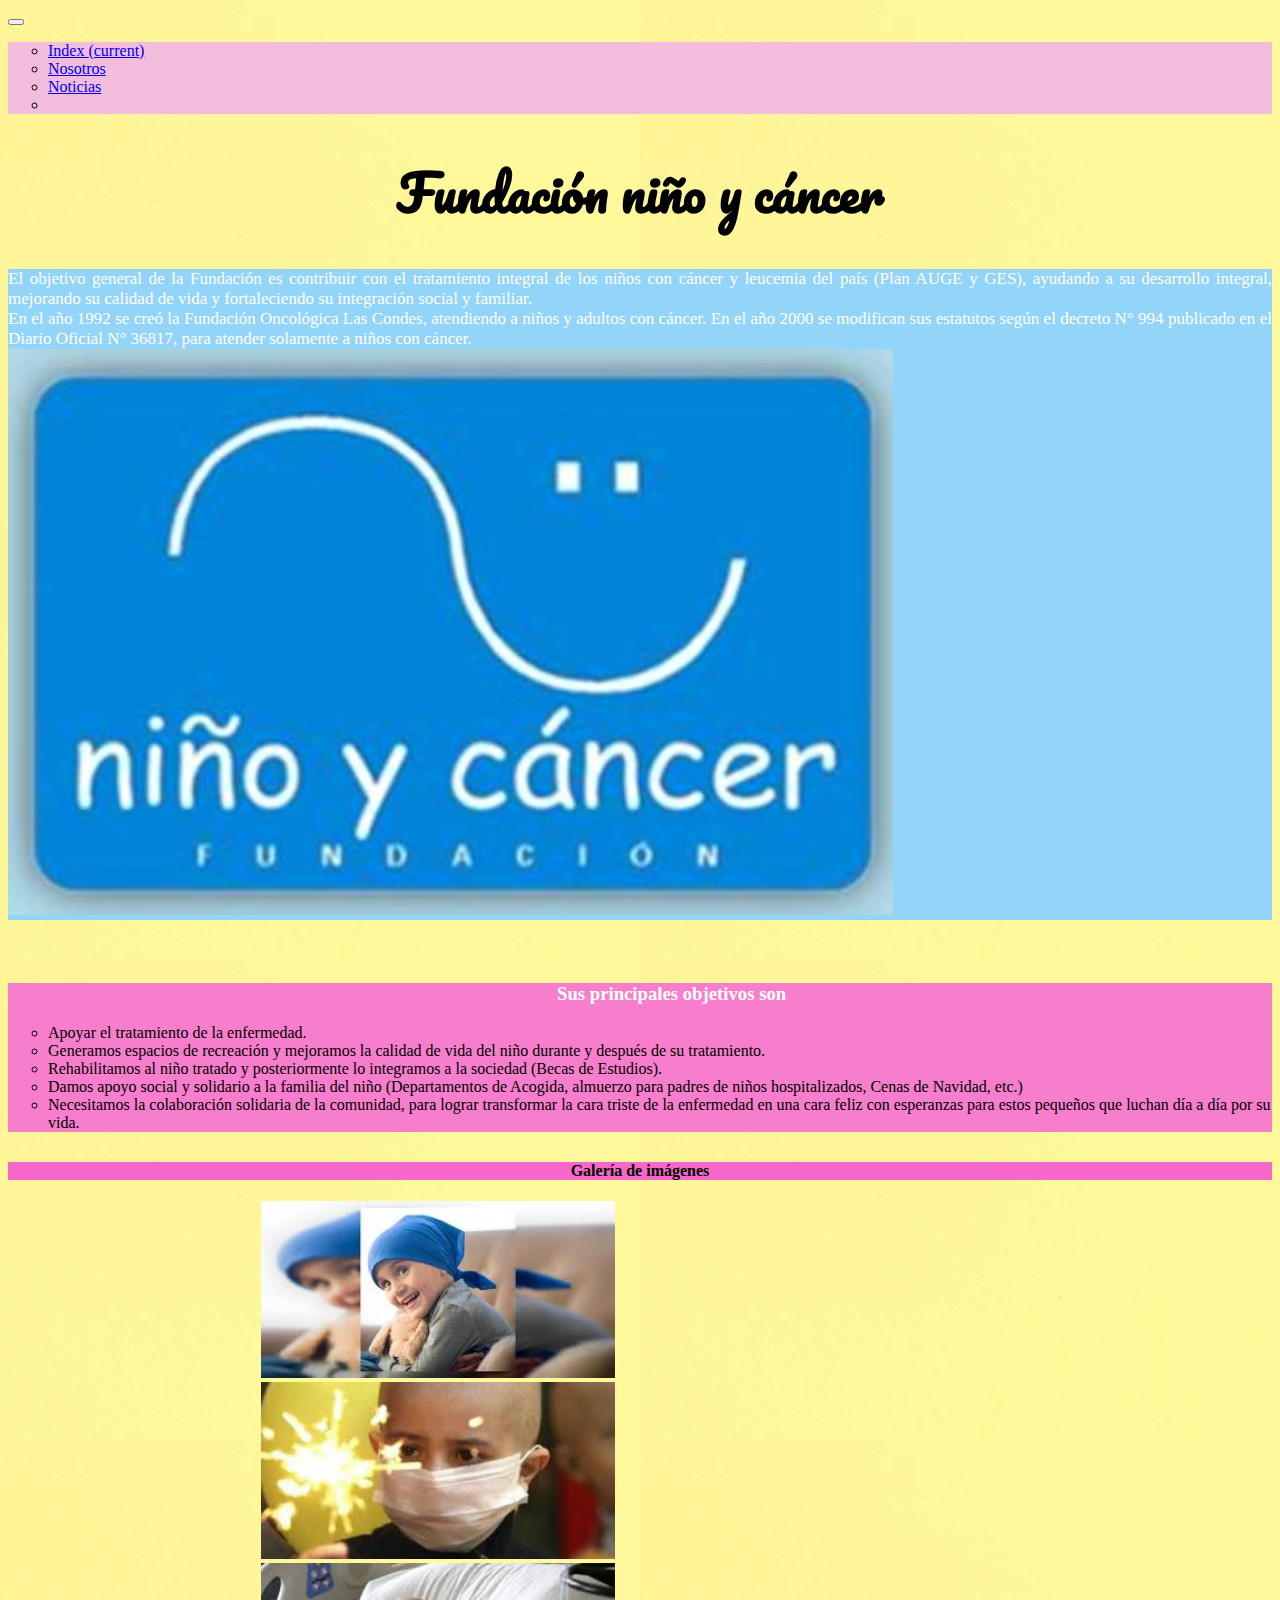
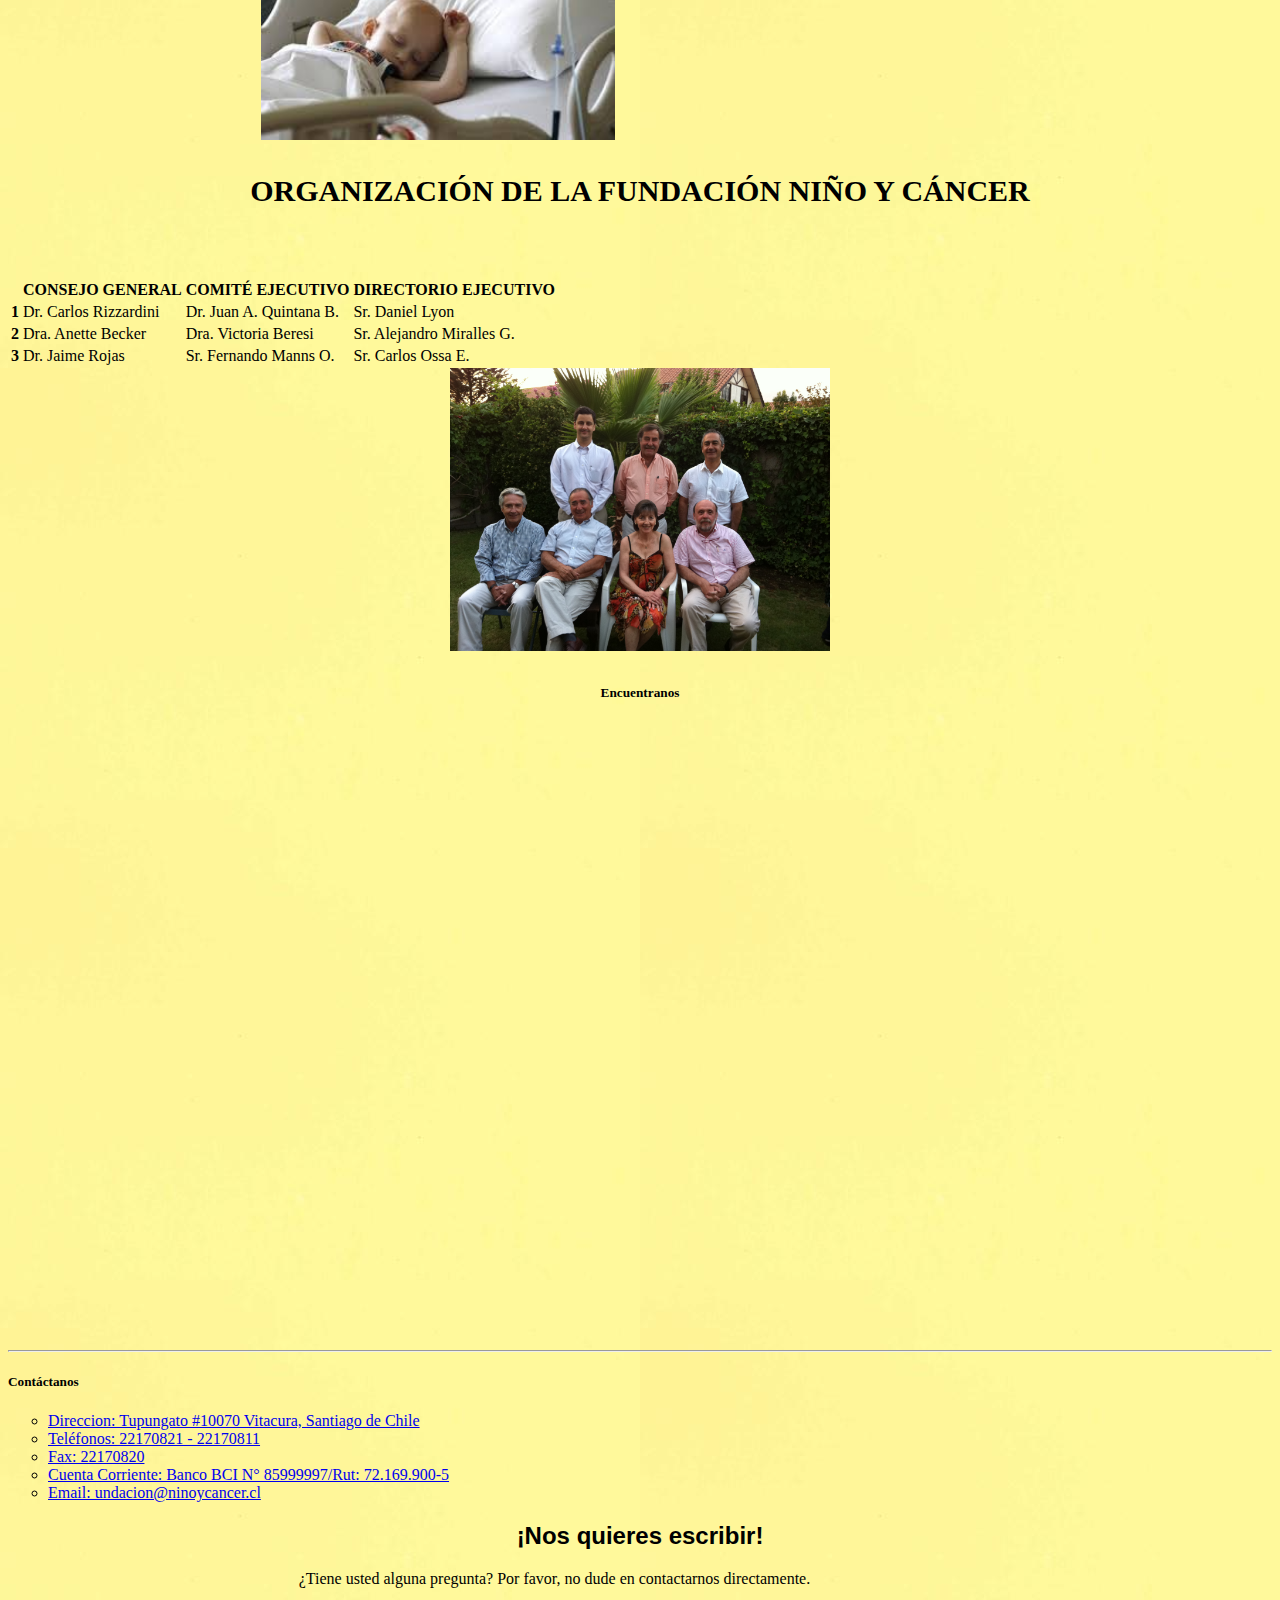
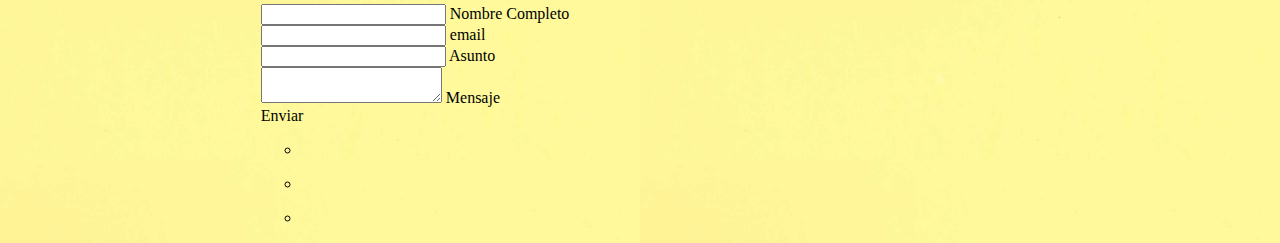
<file: nosotros.html>
<!doctype html>
<html lang="en">
  <head>
    <!-- Required meta tags -->
    <meta charset="utf-8">
    <meta name="viewport" content="width=device-width, initial-scale=1, shrink-to-fit=no">

    <!-- Bootstrap CSS -->
    <link rel="stylesheet" href="https://stackpath.bootstrapcdn.com/bootstrap/4.1.1/css/bootstrap.min.css" integrity="sha384-WskhaSGFgHYWDcbwN70/dfYBj47jz9qbsMId/iRN3ewGhXQFZCSftd1LZCfmhktB" crossorigin="anonymous">
    <link rel="stylesheet" type="text/css" href="stylo.css">
    <link rel="stylesheet" href="https://use.fontawesome.com/releases/v5.0.13/css/all.css" integrity="sha384-DNOHZ68U8hZfKXOrtjWvjxusGo9WQnrNx2sqG0tfsghAvtVlRW3tvkXWZh58N9jp" crossorigin="anonymous"

    <title></title>
  </head>
  <body>
    
    <body background="amarillo.jpg"


    <!-- Optional JavaScript -->
    <!-- jQuery first, then Popper.js, then Bootstrap JS -->
    <script src="https://code.jquery.com/jquery-3.3.1.slim.min.js" integrity="sha384-q8i/X+965DzO0rT7abK41JStQIAqVgRVzpbzo5smXKp4YfRvH+8abtTE1Pi6jizo" crossorigin="anonymous"></script>
    <script src="https://cdnjs.cloudflare.com/ajax/libs/popper.js/1.14.3/umd/popper.min.js" integrity="sha384-ZMP7rVo3mIykV+2+9J3UJ46jBk0WLaUAdn689aCwoqbBJiSnjAK/l8WvCWPIPm49" crossorigin="anonymous"></script>
    <script src="https://stackpath.bootstrapcdn.com/bootstrap/4.1.1/js/bootstrap.min.js" integrity="sha384-smHYKdLADwkXOn1EmN1qk/HfnUcbVRZyYmZ4qpPea6sjB/pTJ0euyQp0Mk8ck+5T" crossorigin="anonymous"></script>
    <nav class="navbar navbar-expand-lg navbar-light bg-light">
  <a class="navbar-brand" href="#"></a>
  <button class="navbar-toggler" type="button" data-toggle="collapse" data-target="#navbarNav" aria-controls="navbarNav" aria-expanded="false" aria-label="Toggle navigation">
    <span class="navbar-toggler-icon"></span>
  </button>
  <div class="collapse navbar-collapse" id="navbarNav">
    <ul class="navbar-nav">
      <li class="nav-item active">
        <a class="nav-link" href="index.html">Index <span class="sr-only">(current)</span></a>
      </li>
      <li class="nav-item">
        <a class="nav-link" href="#">Nosotros</a>
      </li>
      <li class="nav-item">
        <a class="nav-link" href="noticias.html">Noticias</a>
      </li>
      <li class="nav-item">
        <a class="nav-link disabled" href="#"></a>
      </li>
    </ul>
  </div>
</nav>

  <h1>Fundación niño y cáncer</h1>

    <div class="container">
  <div class="row">
    <div class="col-sm">
      El objetivo general de la Fundación es contribuir con el tratamiento integral de los niños con cáncer y leucemia del país (Plan AUGE y GES), ayudando a su desarrollo integral, mejorando su calidad de vida y fortaleciendo su integración social y familiar.
      </div>
    <div class="col-sm">
      En el año 1992 se creó la Fundación Oncológica Las Condes, atendiendo a niños y adultos con cáncer. En el año 2000 se modifican sus estatutos según el decreto N° 994 publicado en el Diario Oficial N° 36817, para atender solamente a niños con cáncer.
    </div>
    <div class="col-sm">
  <img class="imagen1" src=" niño y cancer.jpg">
    </div>
  </div>
</div>
<p></p>
<div class="container" style="background-color: #f77ecc">
  <h3 style=" color:white"> Sus principales objetivos son</h3>
  <ul>
    <li> Apoyar el tratamiento  de la enfermedad.
    </li>
    <li>Generamos espacios de recreación y mejoramos la calidad de vida del niño durante y después de su tratamiento.</li>
    <li>Rehabilitamos al niño tratado y posteriormente lo integramos a la  sociedad (Becas de Estudios).</li>
    <li>Damos apoyo social y solidario a la familia del niño (Departamentos de Acogida, almuerzo para padres de niños hospitalizados, Cenas de Navidad, etc.)</li>
    <li>Necesitamos la colaboración solidaria  de la comunidad, para lograr transformar la cara triste de la enfermedad en una cara feliz con esperanzas para estos pequeños que luchan día a día por su vida.</li>
  </ul>
  </div>
  <h4  style="text-align: center;background-color:#f767c9;">Galería de imágenes</h4>

  <div id="carouselExampleSlidesOnly" class="carousel slide" data-ride="carousel">
  <div class="carousel-inner">
    <div class="carousel-item active">
      <img class="d-block w-100" src="niños3.jpg" alt="First slide">
    </div>
    <div class="carousel-item">
      <img class="d-block w-100" src="niños4.jpg" alt="Second slide">
    </div>
    <div class="carousel-item">
      <img class="d-block w-100" src="niño2.jpg" alt="Third slide">
    </div>
  </div>
</div>
    <h6>ORGANIZACIÓN DE LA FUNDACIÓN NIÑO Y CÁNCER</h6>
<table class="table">
  <thead>
    <tr>
      <th scope="col"><i class="fas fa-user-md"></i></th>
      <th scope="col">CONSEJO GENERAL</th>
      <th scope="col">COMITÉ EJECUTIVO</th>
      <th scope="col">DIRECTORIO EJECUTIVO</th>
    </tr>
  </thead>
  <tbody>
    <tr>
      <th scope="row">1</th>
      <td>Dr. Carlos Rizzardini</td>
      <td>Dr. Juan A. Quintana B.</td>
      <td>Sr. Daniel Lyon</td>
    </tr>
    <tr>
      <th scope="row">2</th>
      <td>Dra. Anette Becker</td>
      <td>Dra. Victoria Beresi</td>
      <td>Sr. Alejandro Miralles G.</td>
    </tr>
    <tr>
      <th scope="row">3</th>
      <td>Dr. Jaime Rojas</td>
      <td>Sr. Fernando Manns O.</td>
      <td>Sr. Carlos Ossa E.</td>
    </tr>
  </tbody>
</table>
<img class="rounded-circle" style="height: 30%;width: 30%;" src="directivos.jpg" alt="Responsive image">

<h5 style="text-align: center;margin-top:30px">Encuentranos <i class="fas fa-thumbtack"></i></h5>
    <iframe src="https://www.google.com/maps/embed?pb=!1m18!1m12!1m3!1d3331.509134451278!2d-70.53934505049406!3d-33.38387898069882!2m3!1f0!2f0!3f0!3m2!1i1024!2i768!4f13.1!3m3!1m2!1s0x9662c952b6e45c13%3A0xe20a79d839401910!2sTupungato+10070%2C+Vitacura%2C+Regi%C3%B3n+Metropolitana!5e0!3m2!1ses-419!2scl!4v1528837268421" width="600" height="600" frameborder="0" style=" border:0;margin-left: 26%; " allowfullscreen></iframe>
    <!-- Footer -->
<footer class="page-footer font-small blue pt-4 mt-4">

  <!-- Footer Links -->
  <div class="container-fluid text-center text-md-left">

    <!-- Grid row -->
    <div class="row">

      <!-- Grid column -->
      <div class="col-md-6 mt-md-0 mt-3">

        <!-- Content -->
        <h5 class="text-uppercase"></h5>
        <p></p>

      </div>
      <!-- Grid column -->

      <hr class="clearfix w-100 d-md-none pb-3">

      <!-- Grid column -->
      <div class="col-md-6 mb-md-0 mb-3">

        <!-- Links -->
        <h5 class="text-uppercase">Contáctanos</h5>

        <ul class="list-unstyled">
          <li>
            <a href="#!">Direccion: Tupungato #10070 Vitacura, Santiago de Chile <i class="fas fa-map-marker"></i></a>
          </li>
          <li>
            <a href="#!">Teléfonos: 22170821 - 22170811 <i class="fas fa-phone"></i></a>
          </li>
          <li>
            <a href="#!">Fax: 22170820 <i class="fas fa-fax"></i></a>
          </li>
          <li>
            <a href="#!">Cuenta Corriente: Banco BCI N° 85999997/Rut: 72.169.900-5<i class="far fa-credit-card"></i></a>
          </li>
          <li> <a href="#!">Email: undacion@ninoycancer.cl<i class="fas fa-envelope-square"></i></a> </li>
        </ul>

      </div>
      <!-- Grid column -->

    </div>
    <!-- Grid row -->

  </div>
  <!-- Footer Links -->

  <!-- Copyright -->
  <div class="footer-copyright text-center py-3">
    <a href="https://mdbootstrap.com/bootstrap-tutorial/">
<i class="fab fa-twitter"></i> 
   <i class="fab fa-facebook-square"></i> 
   <i class="fab fa-instagram"></i> 
   <i class="fab fa-linkedin-in"></i>
      
    </a>
  </div>
  <!-- Copyright -->

</footer>
<!-- Footer -->

<section class="section">

    <!--Section heading-->
    <h2 class="section-heading h1 pt-4">¡Nos quieres escribir!<i class="fas fa-pencil-alt"></i></h2>
    <!--Section description-->
    <p class="section-description">¿Tiene usted alguna pregunta? Por favor, no dude en contactarnos directamente.</p>

    <div style="margin-left: 20%;" class="row">

        <!--Grid column-->
        <div class="col-md-8 col-xl-9">
            <form id="contact-form" name="contact-form" action="mail.php" method="POST">

                <!--Grid row-->
                <div class="row">

                    <!--Grid column-->
                    <div class="col-md-6">
                        <div class="md-form">
                            <input type="text" id="name" name="name" class="form-control">
                            <label for="name" class="">Nombre Completo</label>
                        </div>
                    </div>
                    <!--Grid column-->

                    <!--Grid column-->
                    <div class="col-md-6">
                        <div class="md-form">
                            <input type="text" id="email" name="email" class="form-control">
                            <label for="email" class="">email</label>
                        </div>
                    </div>
                    <!--Grid column-->

                </div>
                <!--Grid row-->

                <!--Grid row-->
                <div class="row">
                    <div class="col-md-12">
                        <div class="md-form">
                            <input type="text" id="subject" name="subject" class="form-control">
                            <label for="subject" class="">Asunto</label>
                        </div>
                    </div>
                </div>
                <!--Grid row-->

                <!--Grid row-->
                <div class="row">

                    <!--Grid column-->
                    <div class="col-md-12">

                        <div class="md-form">
                            <textarea type="text" id="message" name="message" rows="2" class="form-control md-textarea"></textarea>
                            <label for="message">Mensaje</label>
                        </div>

                    </div>
                </div>
                <!--Grid row-->

            </form>

            <div class="center-on-small-only">
                <a class="btn btn-primary" onclick="document.getElementById('contact-form').submit();">Enviar</a>
            </div>
            <div class="status"></div>
        </div>
        <!--Grid column-->

        <!--Grid column-->
        <div class="col-md-4 col-xl-3">
            <ul class="contact-icons">
                <li><i class=""></i>
                    <p></p>
                </li>

                <li><i class=""></i>
                    <p></p>
                </li>

                <li><i class=""></i>
                    <p></p>
                </li>
            </ul>
        </div>
        <!--Grid column-->

    </div>

</section>
<!--Section: Contact v.2-->


  </body>
</html>
</file>
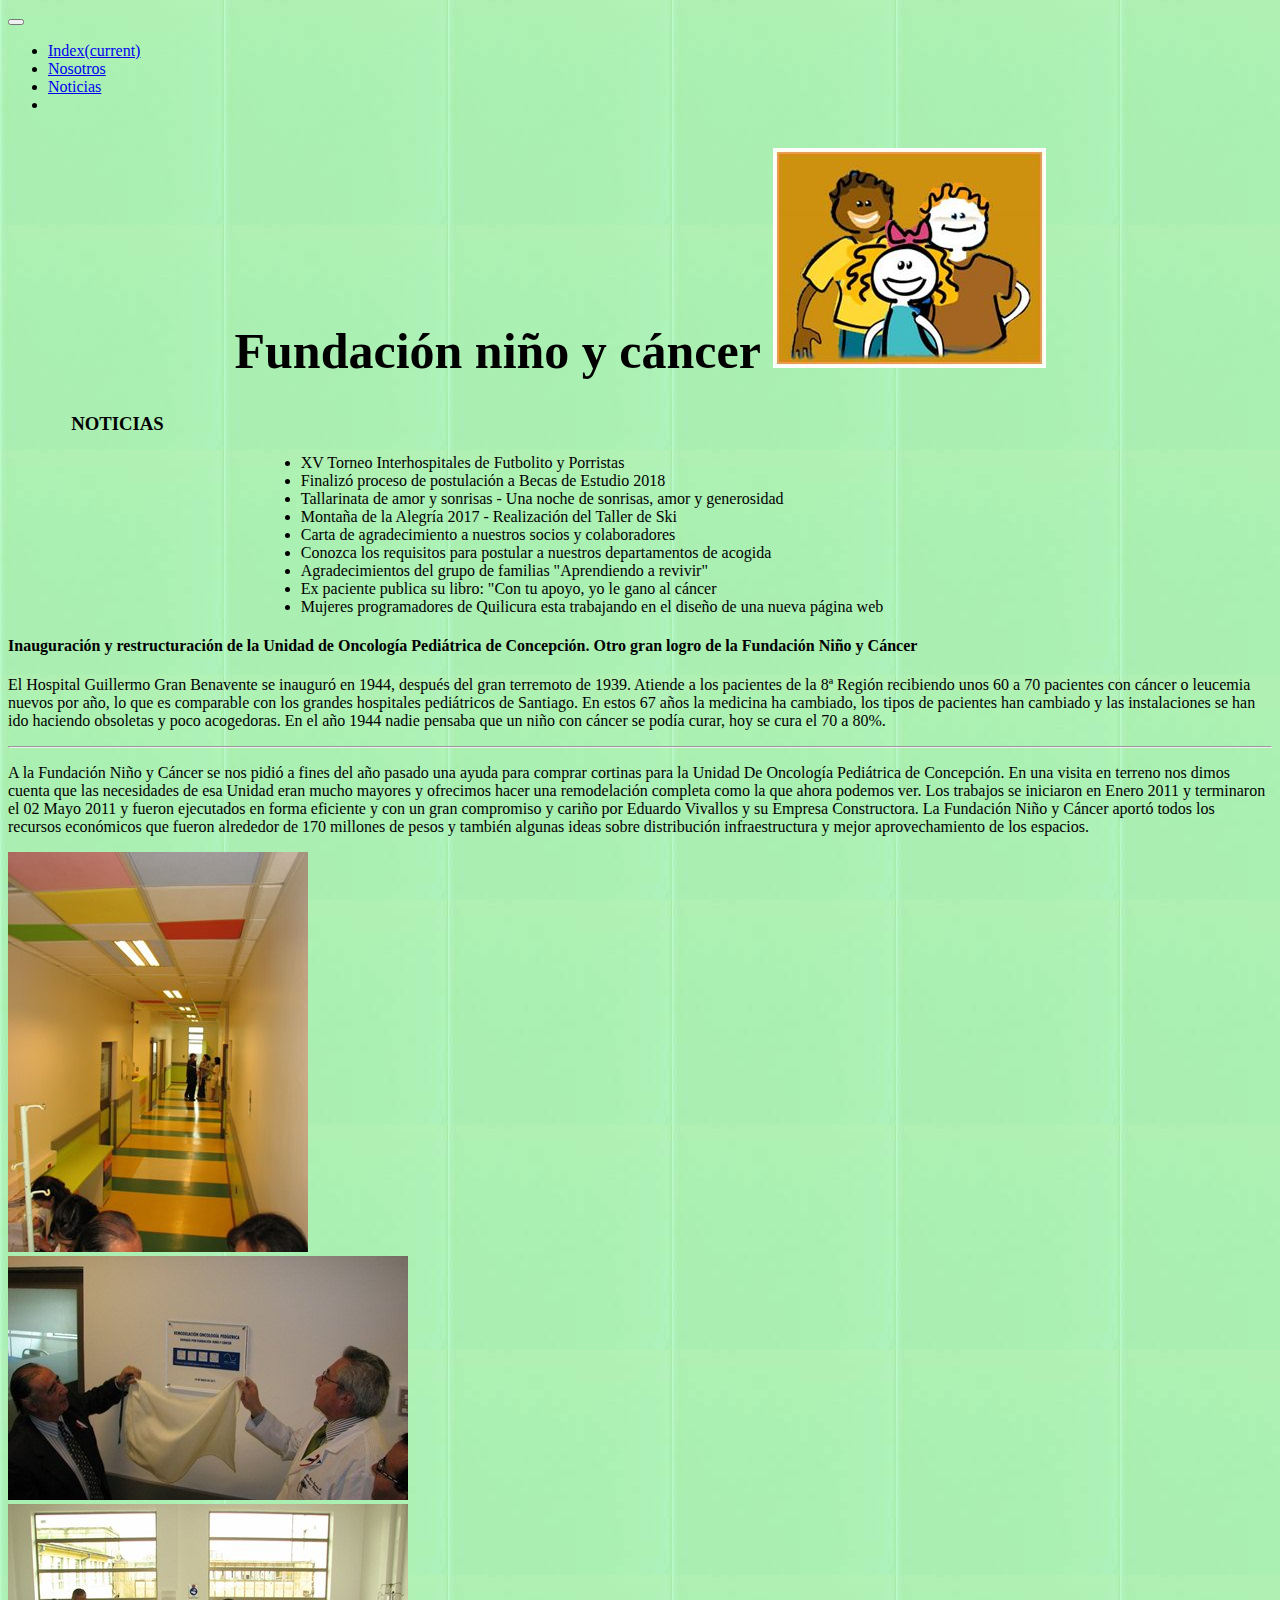
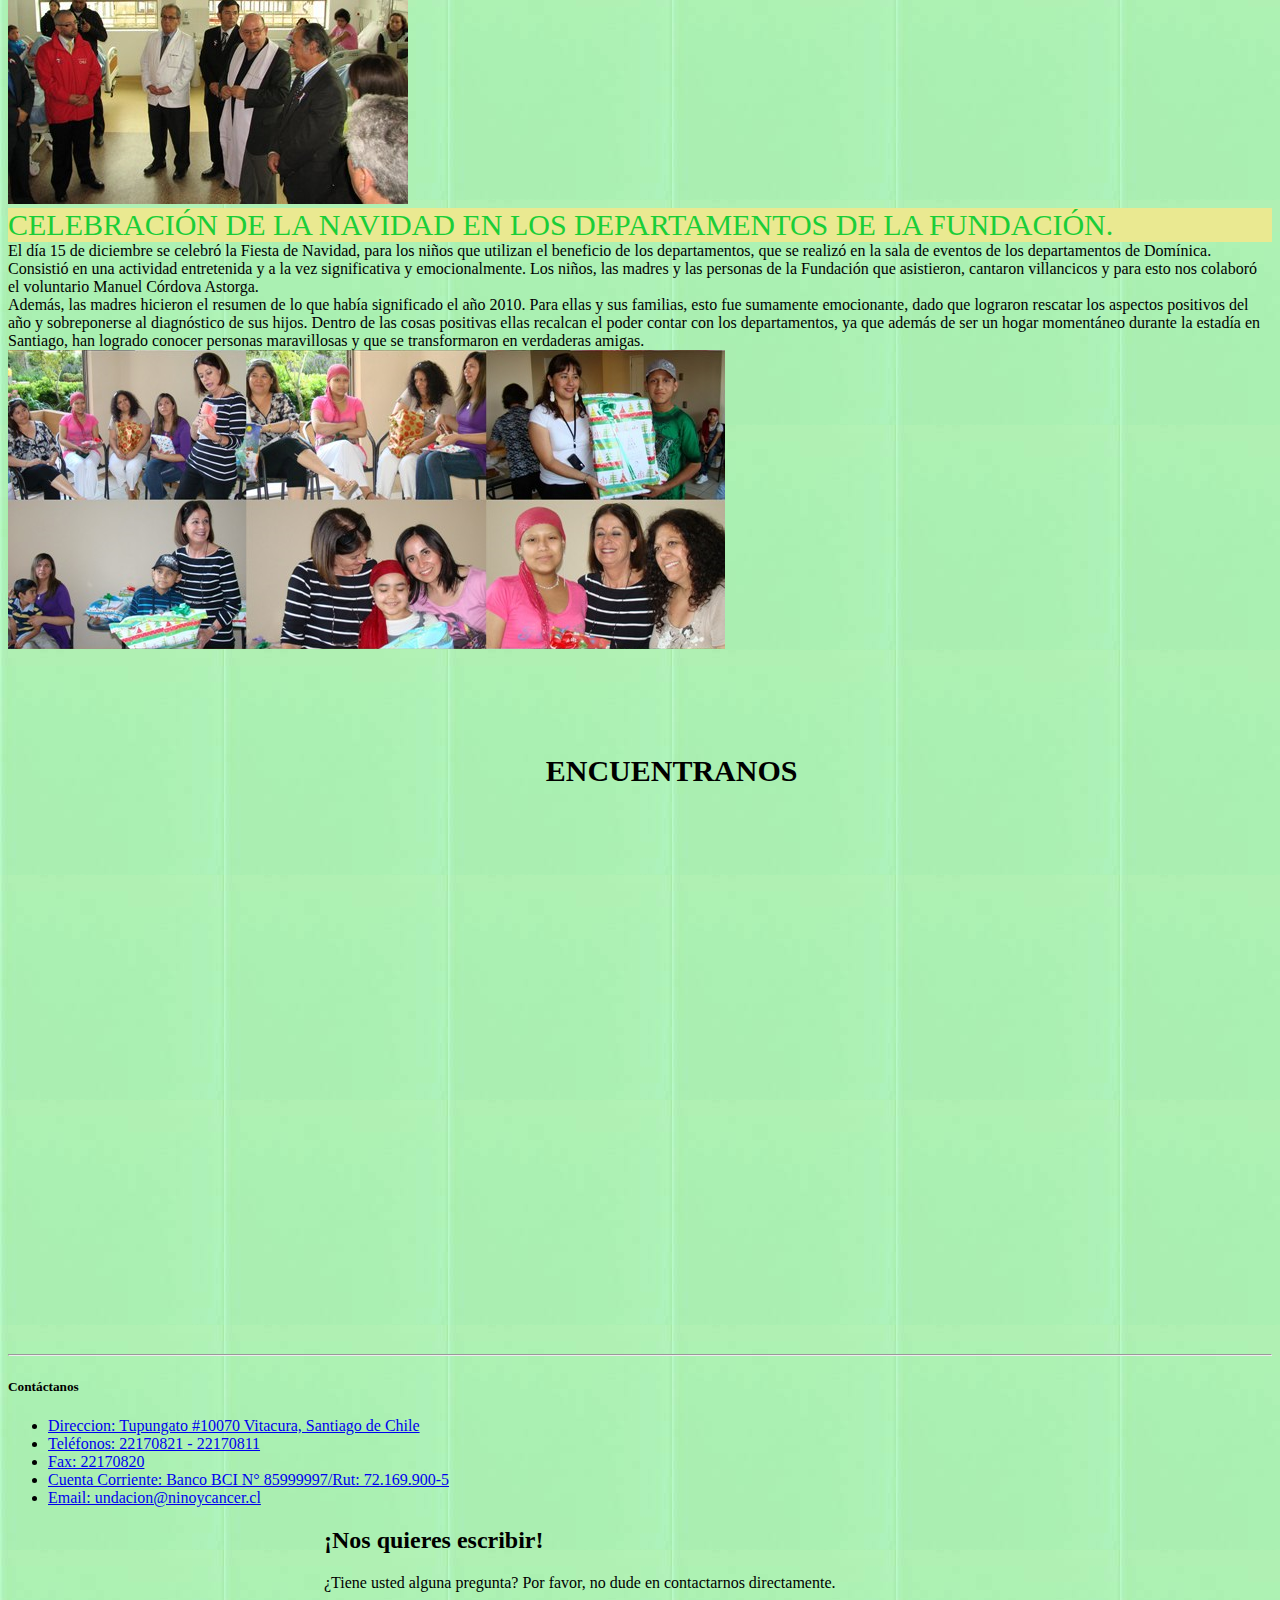
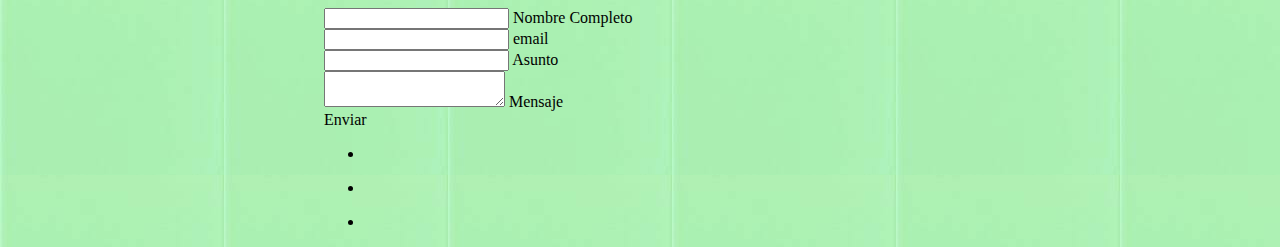
<file: noticias.html>
<!doctype html>
<html lang="en">
  <head>
    <!-- Required meta tags -->
    <meta charset="utf-8">
    <meta name="viewport" content="width=device-width, initial-scale=1, shrink-to-fit=no">

    <!-- Bootstrap CSS -->
    <link rel="stylesheet" href="https://stackpath.bootstrapcdn.com/bootstrap/4.1.1/css/bootstrap.min.css" integrity="sha384-WskhaSGFgHYWDcbwN70/dfYBj47jz9qbsMId/iRN3ewGhXQFZCSftd1LZCfmhktB" crossorigin="anonymous">
    <link rel="stylesheet" href="https://use.fontawesome.com/releases/v5.0.13/css/all.css" integrity="sha384-DNOHZ68U8hZfKXOrtjWvjxusGo9WQnrNx2sqG0tfsghAvtVlRW3tvkXWZh58N9jp" crossorigin="anonymous"

    <title></title>
  </head>
  <body>
    <body background="verde.jpg">

    <!-- Optional JavaScript -->
    <!-- jQuery first, then Popper.js, then Bootstrap JS -->
    <script src="https://code.jquery.com/jquery-3.3.1.slim.min.js" integrity="sha384-q8i/X+965DzO0rT7abK41JStQIAqVgRVzpbzo5smXKp4YfRvH+8abtTE1Pi6jizo" crossorigin="anonymous"></script>
    <script src="https://cdnjs.cloudflare.com/ajax/libs/popper.js/1.14.3/umd/popper.min.js" integrity="sha384-ZMP7rVo3mIykV+2+9J3UJ46jBk0WLaUAdn689aCwoqbBJiSnjAK/l8WvCWPIPm49" crossorigin="anonymous"></script>
    <script src="https://stackpath.bootstrapcdn.com/bootstrap/4.1.1/js/bootstrap.min.js" integrity="sha384-smHYKdLADwkXOn1EmN1qk/HfnUcbVRZyYmZ4qpPea6sjB/pTJ0euyQp0Mk8ck+5T" crossorigin="anonymous"></script>

    <nav class="navbar navbar-expand-lg navbar-light bg-light">
  <a class="navbar-brand" href="#"></a>
  <button class="navbar-toggler" type="button" data-toggle="collapse" data-target="#navbarNav" aria-controls="navbarNav" aria-expanded="false" aria-label="Toggle navigation">
    <span class="navbar-toggler-icon"></span>
  </button>
  <div class="collapse navbar-collapse" id="navbarNav">
    <ul class="navbar-nav">
      <li class="nav-item active">
        <a class="nav-link" href="index.html">Index<span class="sr-only">(current)</span></a>
      </li>
      <li class="nav-item">
        <a class="nav-link" href="Nosotros.html">Nosotros</a>
      </li>
      <li class="nav-item">
        <a class="nav-link" href="noticias.html">Noticias</a>
      </li>
      <li class="nav-item">
        <a class="nav-link disabled" href="#"></a>
      </li>
    </ul>
  </div>
</nav>
<h1 style="text-align: center;font-size: 50px;"> Fundación niño y cáncer <img src="002.JPG" alt="Responsive image"></h1>

<h3 style="margin-left: 5%;">NOTICIAS <i class="far fa-newspaper"></i></h3>
<ul style="margin-left: 20%;margin-right: 20%;" class="list-group">
  <li class="list-group-item">XV Torneo Interhospitales de Futbolito y Porristas</li>
  <li class="list-group-item list-group-item-primary">Finalizó proceso de postulación a Becas de Estudio 2018</li>
  <li class="list-group-item list-group-item-secondary">Tallarinata de amor y sonrisas - Una noche de sonrisas, amor y generosidad</li>
  <li class="list-group-item list-group-item-success">Montaña de la Alegría 2017 - Realización del Taller de Ski</li>
  <li class="list-group-item list-group-item-danger">Carta de agradecimiento a nuestros socios y colaboradores</li>
  <li class="list-group-item list-group-item-warning">Conozca los requisitos para postular a nuestros departamentos de acogida</li>
  <li class="list-group-item list-group-item-info">Agradecimientos del grupo de familias "Aprendiendo a revivir"</li>
  <li class="list-group-item list-group-item-light">Ex paciente publica su libro: "Con tu apoyo, yo le gano al cáncer</li>
  <li class="list-group-item list-group-item-dark">Mujeres programadores de Quilicura esta trabajando en el diseño de una nueva página web</li>
</ul>

<div class="alert alert-success" role="alert">
  <h4 class="alert-heading">Inauguración y restructuración de la Unidad de Oncología Pediátrica de Concepción. Otro gran logro de la Fundación Niño y Cáncer</h4>
  <p>El Hospital Guillermo Gran Benavente se inauguró en 1944, después del gran terremoto de 1939. Atiende a los pacientes de la 8ª Región recibiendo   unos 60 a 70 pacientes con cáncer o leucemia nuevos por año, lo que es comparable con los grandes hospitales pediátricos de Santiago. En estos 67 años la medicina ha cambiado, los tipos de pacientes han cambiado y las instalaciones se han ido haciendo obsoletas y poco acogedoras. En el año 1944 nadie pensaba que un niño con cáncer se podía curar, hoy se cura el 70 a 80%.</p>
  <hr>
  <p class="mb-0">A la Fundación Niño y Cáncer se nos pidió a fines del año pasado una ayuda para comprar cortinas para la Unidad De Oncología Pediátrica de Concepción. En una visita en terreno nos dimos cuenta que las necesidades de esa Unidad eran mucho mayores y ofrecimos hacer una remodelación  completa como la que ahora podemos ver. Los trabajos se iniciaron en Enero 2011 y terminaron el 02 Mayo 2011 y fueron ejecutados en forma eficiente y con un  gran compromiso y cariño por Eduardo Vivallos y su Empresa Constructora. La Fundación Niño y Cáncer aportó todos los recursos económicos que fueron alrededor de 170 millones de pesos y también   algunas ideas sobre distribución infraestructura y mejor aprovechamiento de los espacios.</p>
</div>

<div class="container">
  <div class="row">
    <div class="col-sm" >
      <img class="img-thumbnail" src="IMG_1904.JPG" alt="Responsive image">
    </div>
    <div class="col-sm">
      <img class="img-thumbnail" src="IMG_1925.JPG" alt="Responsive image">
    </div>
    <div class="col-sm">
      <img class="img-thumbnail" src="IMG_1938.JPG" alt="Responsive image">
    </div>
  </div>
</div>

<div class="card">
  <div style=" color:#1ace38; background-color:#eae991; font-size: 30px;" class="card-body">
    CELEBRACIÓN DE LA NAVIDAD EN LOS DEPARTAMENTOS DE LA FUNDACIÓN.
  </div>
</div>
<div class="container">
  <div class="row">
    <div class="col-sm">
      El día 15 de diciembre se celebró la Fiesta de Navidad, para los  niños que utilizan el beneficio de los departamentos, que se realizó en la sala de eventos de los departamentos de Domínica.
    </div>
    <div class="col-sm">
      Consistió en una actividad entretenida y a la vez significativa y emocionalmente. Los niños, las madres y las personas de la Fundación que asistieron, cantaron villancicos y para esto nos colaboró el voluntario Manuel Córdova Astorga.
    </div>
    <div class="col-sm">
      Además, las madres hicieron el resumen de lo que había significado el año 2010. Para ellas y sus familias, esto fue sumamente emocionante,  dado que lograron rescatar los aspectos positivos del año y sobreponerse al diagnóstico de sus hijos. Dentro de las cosas positivas ellas recalcan el poder contar con  los departamentos, ya que además de ser un hogar momentáneo durante la estadía en Santiago, han logrado conocer personas maravillosas y que se transformaron en verdaderas amigas.
    </div>
  </div>
</div>
  <img class="rounded mx-auto d-block" src=" navi.png" alt="Responsive image">

        
        <h4 style="font-size: 30px;margin-left: 5%;text-align: center;margin-top:8%; ">ENCUENTRANOS <i class="fas fa-thumbtack"></i></h4>
     <iframe src="https://www.google.com/maps/embed?pb=!1m18!1m12!1m3!1d3331.509134451278!2d-70.53934505049406!3d-33.38387898069882!2m3!1f0!2f0!3f0!3m2!1i1024!2i768!4f13.1!3m3!1m2!1s0x9662c952b6e45c13%3A0xe20a79d839401910!2sTupungato+10070%2C+Vitacura%2C+Regi%C3%B3n+Metropolitana!5e0!3m2!1ses-419!2scl!4v1528837268421" width="500" height="500" frameborder="0" style=" border:0; margin-left:26%; " allowfullscreen></iframe>

     <!-- Footer -->
<footer class="page-footer font-small blue pt-4 mt-4">

  <!-- Footer Links -->
  <div class="container-fluid text-center text-md-left">

    <!-- Grid row -->
    <div class="row">

      <!-- Grid column -->
      <div class="col-md-6 mt-md-0 mt-3">

        <!-- Content -->
        <h5 class="text-uppercase"></h5>
        <p></p>

      </div>
      <!-- Grid column -->

      <hr class="clearfix w-100 d-md-none pb-3">

      <!-- Grid column -->
      <div class="col-md-6 mb-md-0 mb-3">

        <!-- Links -->
        <h5 class="text-uppercase">Contáctanos</h5>

        <ul class="list-unstyled">
          <li>
            <a href="#!">Direccion: Tupungato #10070 Vitacura, Santiago de Chile <i class="fas fa-map-marker"></i></a>
          </li>
          <li>
            <a href="#!">Teléfonos: 22170821 - 22170811 <i class="fas fa-phone"></i></a>
          </li>
          <li>
            <a href="#!">Fax: 22170820 <i class="fas fa-fax"></i></a>
          </li>
          <li>
            <a href="#!">Cuenta Corriente: Banco BCI N° 85999997/Rut: 72.169.900-5<i class="far fa-credit-card"></i></a>
          </li>
          <li> <a href="#!">Email: undacion@ninoycancer.cl<i class="fas fa-envelope-square"></i></a> </li>
        </ul>

      </div>
      <!-- Grid column -->

    </div>
    <!-- Grid row -->

  </div>
  <!-- Footer Links -->

  <!-- Copyright -->
<div class="footer-copyright text-center py-3">
<a href="https://mdbootstrap.com/bootstrap-tutorial/">                     
   <i class="fab fa-twitter"></i> 
   <i class="fab fa-facebook-square"></i> 
   <i class="fab fa-instagram"></i> 
   <i class="fab fa-linkedin-in"></i></a>
  </div>
  <!-- Copyright -->

</footer>
<!-- Footer -->
<section style="margin-left: 25%;" class="section">

    <!--Section heading-->
    <h2 class="section-heading h1 pt-4">¡Nos quieres escribir!<i class="fas fa-pencil-alt"></i> </h2>
    <!--Section description-->
    <p class="section-description">¿Tiene usted alguna pregunta? Por favor, no dude en contactarnos directamente.</p>

  <div class="row">

        <!--Grid column-->
  <div class="col-md-8 col-xl-9">
  <form id="contact-form" name="contact-form" action="mail.php" method="POST">

                <!--Grid row-->
  <div class="row">

                    <!--Grid column-->
  <div class="col-md-6">
  <div class="md-form">
  <input type="text" id="name" name="name" class="form-control">
  <label for="name" class="">Nombre Completo</label>
  </div>
  </div>
                    <!--Grid column-->

                    <!--Grid column-->
   <div class="col-md-6">
    <div class="md-form">
    <input type="text" id="email" name="email" class="form-control">
    <label for="email" class="">email</label>
    </div>
    </div>
                    <!--Grid column-->

                </div>
                <!--Grid row-->

                <!--Grid row-->
                <div class="row">
                    <div class="col-md-12">
                        <div class="md-form">
                            <input type="text" id="subject" name="subject" class="form-control">
                            <label for="subject" class="">Asunto</label>
                        </div>
                    </div>
                </div>
                <!--Grid row-->

                <!--Grid row-->
                <div class="row">

                    <!--Grid column-->
                    <div class="col-md-12">

                        <div class="md-form">
                            <textarea type="text" id="message" name="message" rows="2" class="form-control md-textarea"></textarea>
                            <label for="message">Mensaje</label>
                        </div>

                    </div>
                </div>
                <!--Grid row-->

            </form>

            <div class="center-on-small-only">
                <a class="btn btn-primary" onclick="document.getElementById('contact-form').submit();">Enviar</a>
            </div>
            <div class="status"></div>
        </div>
        <!--Grid column-->

        <!--Grid column-->
        <div class="col-md-4 col-xl-3">
            <ul class="contact-icons">
                <li><i class=""></i>
                    <p></p>
                </li>

                <li><i class=""></i>
                    <p></p>
                </li>

                <li><i class=""></i>
                    <p></p>
                </li>
            </ul>
        </div>
        <!--Grid column-->

    </div>

</section>
<!--Section: Contact v.2-->
  </body>
</html>
</file>
<file: stylo.css>
@import url('https://fonts.googleapis.com/css?family=Pacifico');
.navbar-nav{
		
	background-color:#f2bcdc;

}
	.navbar-collapse{ 
	background-color:#f2bcdc;

}
	h1{
	text-align: center;
	font-family:'Pacifico', cursive;
	font-size: 50px;
}
	.jumbotron{
	background-image: url("portada1.jpg");
	color:#f2828c;
	background-color:#f4beeb;
	text-align: center;
	background-repeat: no-repeat;
	background-attachment: fixed;
	background-size: cover;


}
	h2{
	text-align: center;
	font-family: sans-serif;
}
	.col-sm{
	text-align:justify;
	background-image: url("");
	background-color: #93d4f9;
	font-size: 17px;
	color: white;
}

	img{
	width: 70%;
	height: 70%;
}
	.carousel-item{
	height:40%;
	width:40%;
	margin-left:20%;
}
	.row{
	clear: both;
}
	ul{
	list-style-type:circle;
}
	p{
	text-align:;
	margin-left:23%;
	margin-right:23%;
}
	h4{ text-align: center;
	margin-top: 30px;
 }
 	h3{
 	margin-left: 5%;
 	margin-top: 5%;
 	text-align: center;

 }
 	.img-fluid{
 	width: 50%;
 	height: 60%;
 	margin-left:25%;
 }

 	.border-secondary mb-3{
 		text-align: center;
 }
 	.border-success{
 	margin-left: 55%;

 }
 	h6{
	text-align: center;
	color: black; 
	margin-top:30px;
	font-size: 30px;
 }
	.imagen-directivos{
	height: 30%;
	width: 30%;
	
}
	.rounded-circle{
	margin-left: 35%;
}
	.rounded{
		width: 25%;
		height: 25%;
		margin-top: 3%;
	}
	.donacion{
		margin-left: 19%;
		position: relative;
		border: 3px solid pink;
	}

	.footer-copyright text-center py-3{
		width: 50%;
		height: 50%;
	}
	.fab{
		width: 50px;
	}
</file>
